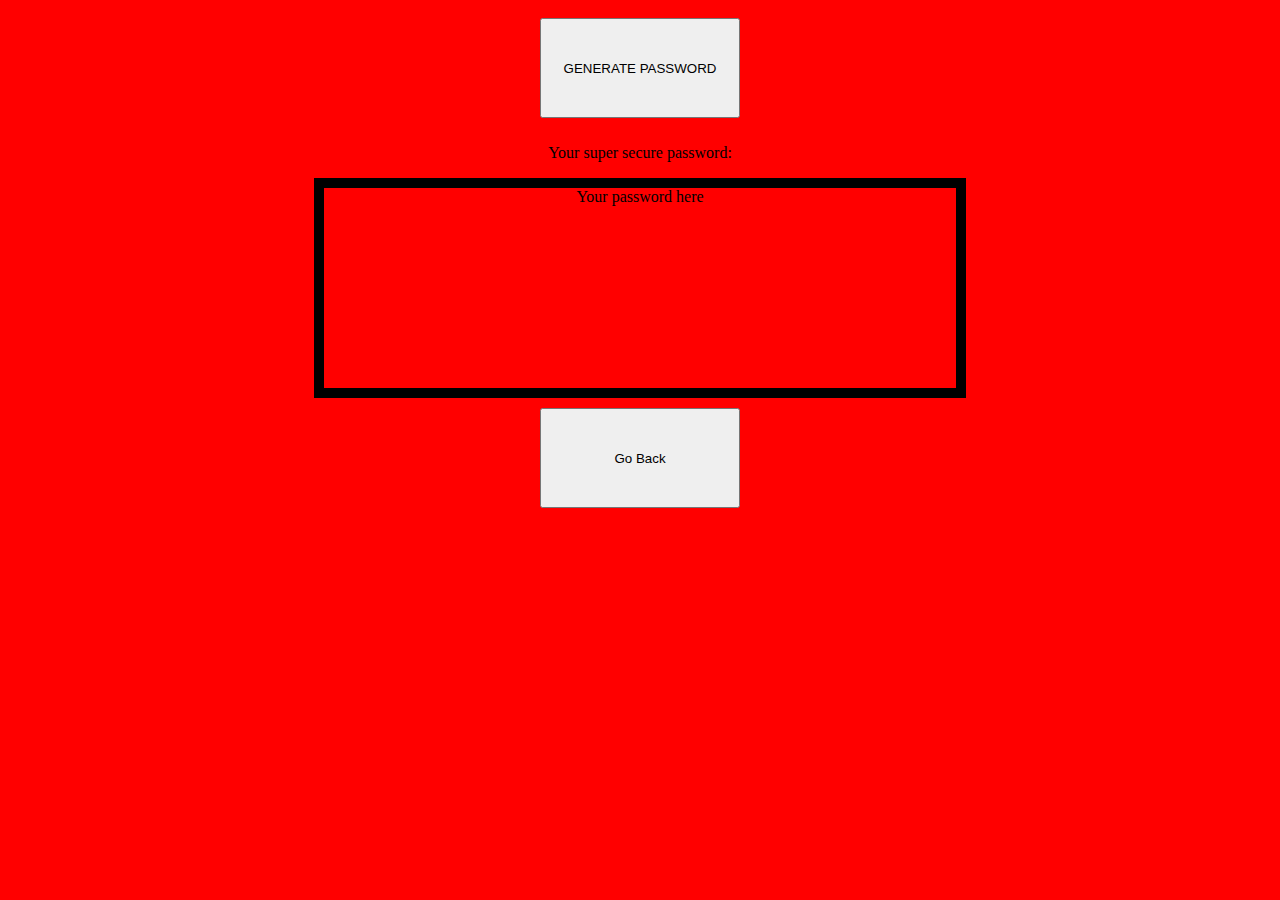
<file: index.html>
<!DOCTYPE html>
<html>
    <head>
        <meta charset = "UTF-8">
        <link rel="stylesheet" href="style.css">
        <title> Erics Password Generator </title>
    </head>

    <body>
        <button onclick = "generatePassword()">GENERATE PASSWORD</button>
        <p>Your super secure password:</p>
        <p id = "passwordText">Your password here</p>

        <button onclick="history.back()">Go Back</button>
    </body>

    <script src="passwordgen.js"></script>
</html>
</file>
<file: style.css>
html,body{
    background-color: red;
    text-align: center;
}

#passwordText{
    word-wrap: break-word;
    
    height:200px;
    width:50%;
    border: solid black 10px;

    margin:auto;
}

button{
    width:200px;
    height: 100px;
    margin :10px;
}
</file>
